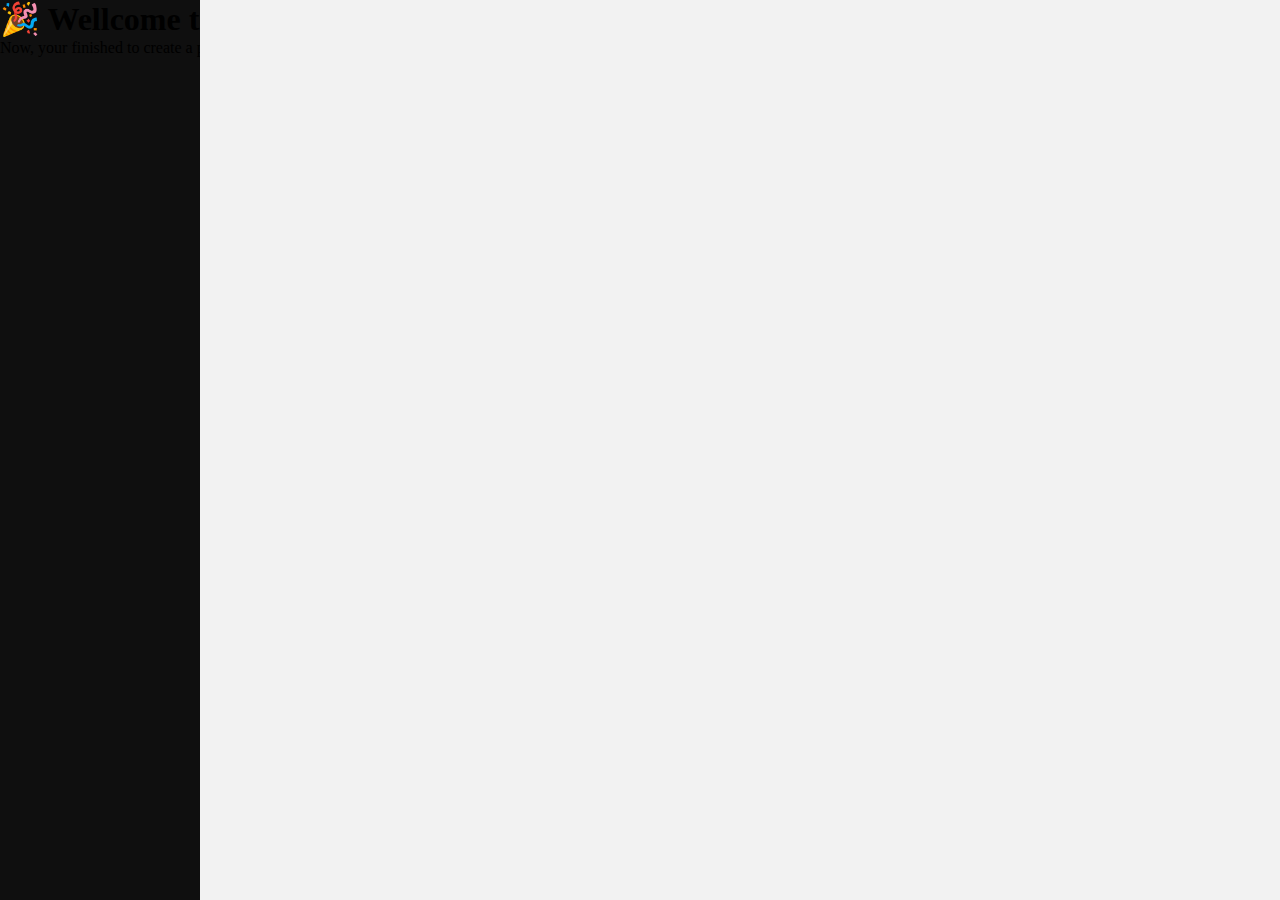
<file: pyweber/static/html.html>
<!DOCTYPE html>
<html lang="en">
<head>
    <meta charset="UTF-8">
    <meta name="viewport" content="width=device-width, initial-scale=1.0">
    <title>Wellcome to PyWeber!</title>
    <link rel="stylesheet" href="/src/style/style.css">
</head>
<body>
    <div class="container">
        <header>
            <h1>🎉 Wellcome to your PyWeber Project!</h1>
        </header>
        <section class="content">
            <p>Now, your finished to create a pyweber project. Let's go to this development journey with style.🚀</p>
        </section>
    </div>
</body>
</html>
</file>
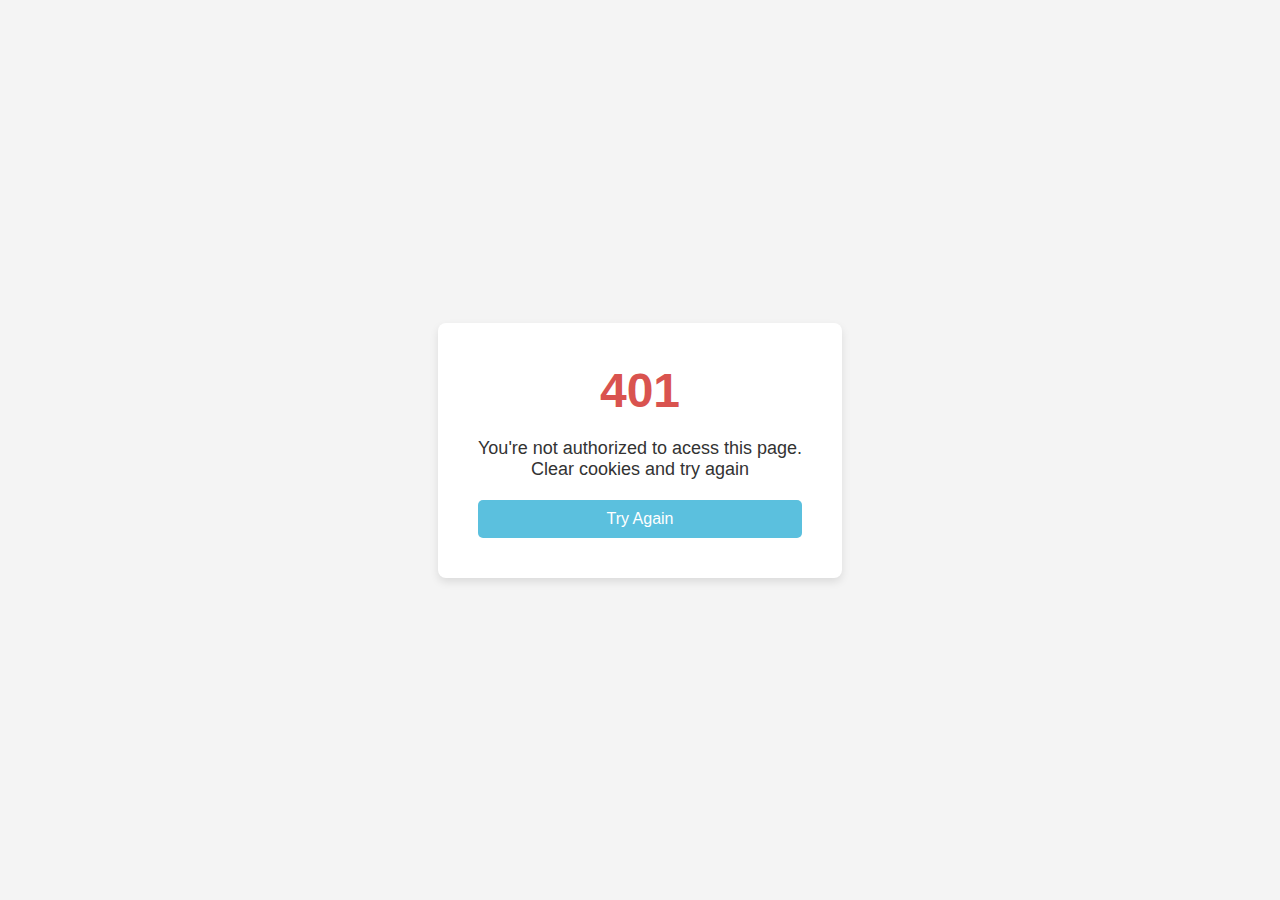
<file: pyweber/static/html401.html>
<!DOCTYPE html>
<html lang="en">
<head>
    <meta charset="UTF-8">
    <meta name="viewport" content="width=device-width, initial-scale=1.0">
    <title>Not Authorized</title>
    <style>
        body {
            font-family: Arial, sans-serif;
            background-color: #f4f4f4;
            color: #333;
            display: flex;
            justify-content: center;
            align-items: center;
            height: 100vh;
            margin: 0;
        }
        .error-container {
            text-align: center;
            background-color: #fff;
            padding: 40px;
            border-radius: 8px;
            box-shadow: 0 4px 8px rgba(0, 0, 0, 0.1);
        }
        h1 {
            font-size: 48px;
            margin: 0;
            color: #d9534f;
        }
        p {
            font-size: 18px;
            margin: 20px 0;
        }
        .login-button {
            display: flex;
            justify-content: center;
            padding: 10px 20px;
            font-size: 16px;
            color: #fff;
            background-color: #5bc0de;
            border: none;
            border-radius: 5px;
            text-decoration: none;
            transition: background-color 0.3s ease;
        }
        .login-button:hover {
            background-color: #31b0d5;
            text-decoration: none;
        }
    </style>
</head>
<body>
    <div class="error-container">
        <h1>401</h1>
        <p>You're not authorized to acess this page.<br>Clear cookies and try again</p>
        <a href="/login" class="login-button">Try Again</a>
    </div>
</body>
</html>
</file>
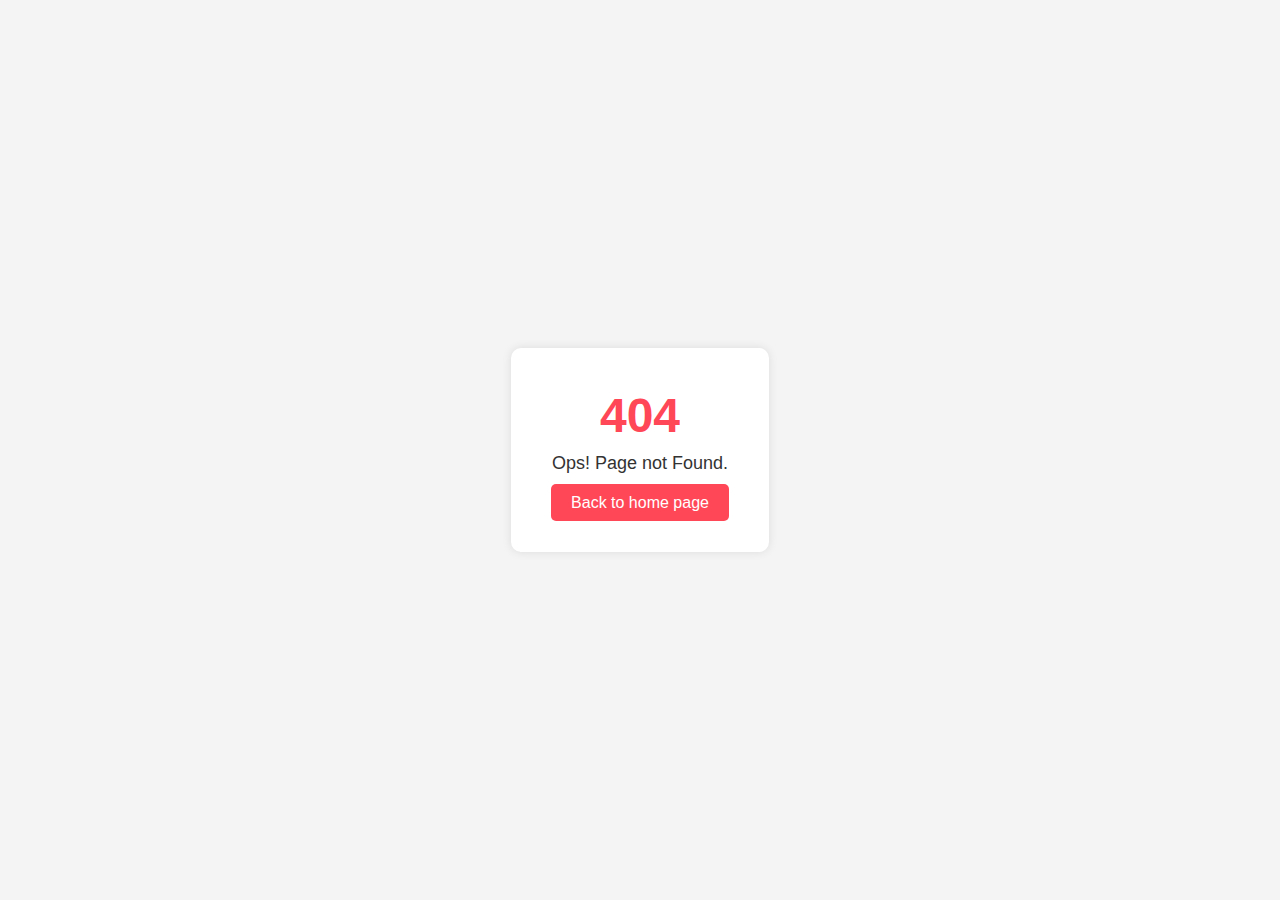
<file: pyweber/static/html404.html>
<!DOCTYPE html>
<html lang="en">
<head>
    <meta charset="UTF-8">
    <meta name="viewport" content="width=device-width, initial-scale=1.0">
    <title>404 Not Found</title>
    <style>
        body {
            font-family: Arial, sans-serif;
            text-align: center;
            background-color: #f4f4f4;
            color: #333;
            margin: 0;
            padding: 0;
            display: flex;
            justify-content: center;
            align-items: center;
            height: 100vh;
        }
        .container {
            background: white;
            padding: 40px;
            border-radius: 10px;
            box-shadow: 0 0 10px rgba(0, 0, 0, 0.1);
        }
        h1 {
            font-size: 48px;
            color: #ff4757;
            margin: 0;
        }
        p {
            font-size: 18px;
            margin: 10px 0 20px;
        }
        a {
            text-decoration: none;
            color: white;
            background-color: #ff4757;
            padding: 10px 20px;
            border-radius: 5px;
            font-size: 16px;
            transition: 0.3s;
        }
        a:hover {
            background-color: #e84118;
        }
    </style>
</head>
<body>
    <div class="container">
        <h1>404</h1>
        <p>Ops! Page not Found.</p>
        <a href="/">Back to home page</a>
    </div>
</body>
</html>
</file>
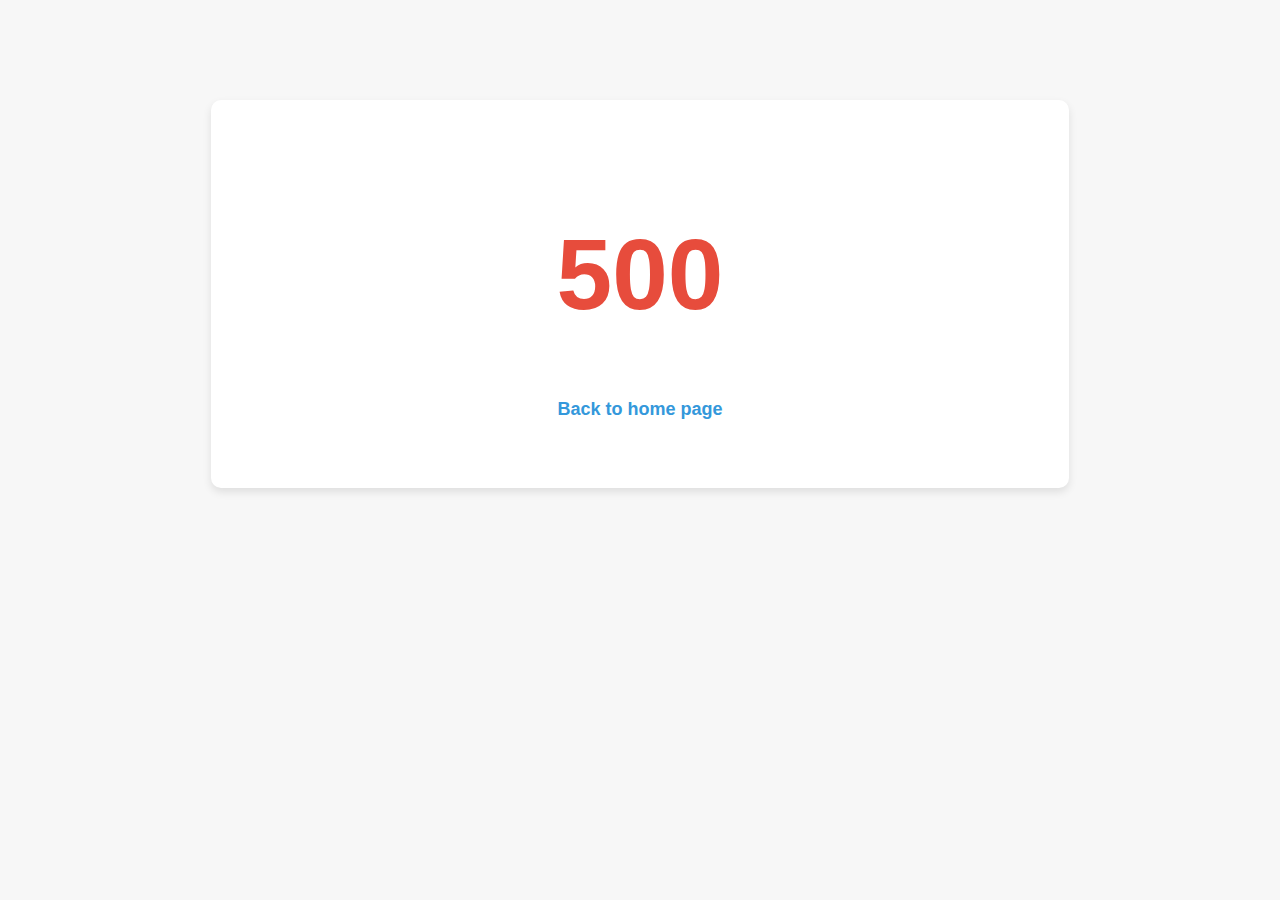
<file: pyweber/static/html500.html>
<!DOCTYPE html>
<html lang="en">
<head>
    <meta charset="UTF-8">
    <meta name="viewport" content="width=device-width, initial-scale=1.0">
    <title>Server Error | 500</title>
    <style>
        body {
            font-family: Arial, sans-serif;
            background-color: #f7f7f7;
            text-align: center;
            margin-top: 100px;
        }
        h1 {
            color: #e74c3c;
            font-size: 100px;
        }
        p {
            color: #333;
            font-size: 18px;
        }
        .error-container {
            background-color: #ffffff;
            padding: 50px;
            border-radius: 10px;
            box-shadow: 0px 4px 8px rgba(0, 0, 0, 0.1);
            width: 60%;
            margin: 0 auto;
        }
        .error-container a {
            color: #3498db;
            text-decoration: none;
            font-weight: bold;
        }
        .error-container a:hover {
            text-decoration: underline;
        }
    </style>
</head>
<body>
    <div class="error-container">
        <h1>500</h1>
        <p class="error-content"></p>
        <p><a href="/">Back to home page</a></p>
    </div>
</body>
</html>
</file>
<file: src/style/style.css>
@import url("https://cdn.jsdelivr.net/npm/bootstrap-icons@1.11.3/font/bootstrap-icons.min.css");

* {
    padding: 0;
    margin: 0;
    box-sizing: border-box;
}

body {
    background-color: #f2f2f2;
}

.container {
    background-color: rgb(15, 15, 15);
    height: 100dvh;
    overflow: hidden;
    width: 45px;
    text-wrap: nowrap;
    transition: width 0.25s ease-in-out;
}

.container:hover {
    width: 200px;
}

.container:hover .title div {
    display: inline;
}

.container:hover li a {
    display: flex;
}

.title {
    margin-top: 10px;
    padding-left: 10px;
    display: flex;
    align-items: center;
    column-gap: 10px;
    margin-bottom: 20px;
}

.title div {
    color: white;
    font-weight: 700;
    font-size: 25px;
    display: none;
}

img {
    width: 22px;
    height: 22px;
}

li {
    display: flex;
    column-gap: 10px;
    padding: 10px 0px 10px 10px;
    list-style: none;
}

li i, a {
    display: flex;
    align-items: center;

}

li i {
    color: white;
    font-size: 20px;
}

li a {
    text-decoration: none;
    color: white;
    font-size: 16px;
    font-weight: 600;
    width: 100%;
    display: none;
}

li:hover {
    background-color: blue;
}
</file>
